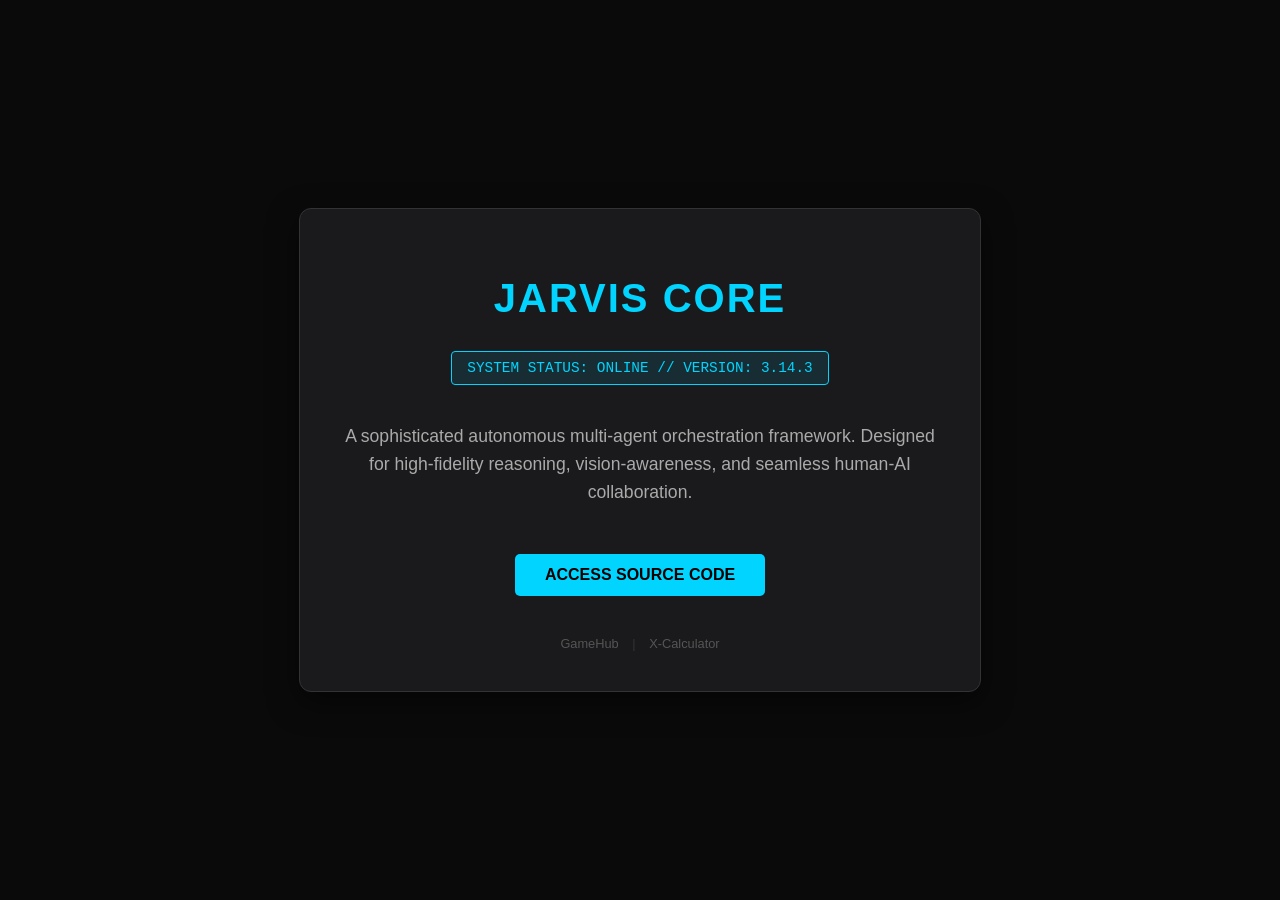
<file: docs/index.html>
<!DOCTYPE html>
<html lang="en">

<head>
    <meta charset="UTF-8">
    <meta name="viewport" content="width=device-width, initial-scale=1.0">
    <title>JARVIS | Autonomous Multi-Agent Core</title>
    <meta name="description"
        content="A Stark-level autonomous AI assistant built with Python 3.14 and Ollama. Developed by Rishaadj.">

    <link rel="canonical" href="https://github.com/rishaadj/JARVIS" />

    <meta name="google-site-verification" content="auHwd7tUHXW0Yy-gXWuSMIelJ4LDXUI9ID1_xFdB4G0" />

    <style>
        :root {
            --bg: #0a0a0b;
            --text: #e0e0e0;
            --accent: #00d4ff;
            --secondary: #1a1a1c;
        }

        body {
            font-family: 'Segoe UI', Tahoma, Geneva, Verdana, sans-serif;
            background-color: var(--bg);
            color: var(--text);
            display: flex;
            justify-content: center;
            align-items: center;
            height: 100vh;
            margin: 0;
            overflow: hidden;
        }

        .container {
            text-align: center;
            padding: 40px;
            background: var(--secondary);
            border-radius: 12px;
            border: 1px solid #333;
            box-shadow: 0 10px 30px rgba(0, 0, 0, 0.5);
            max-width: 600px;
        }

        h1 {
            font-size: 2.5rem;
            margin-bottom: 10px;
            letter-spacing: 2px;
            color: var(--accent);
            text-transform: uppercase;
        }

        p {
            font-size: 1.1rem;
            line-height: 1.6;
            color: #aaa;
        }

        .status-box {
            display: inline-block;
            padding: 8px 15px;
            background: rgba(0, 212, 255, 0.1);
            border: 1px solid var(--accent);
            border-radius: 4px;
            color: var(--accent);
            font-family: 'Courier New', Courier, monospace;
            margin: 20px 0;
            font-size: 0.9rem;
        }

        .btn {
            display: inline-block;
            margin-top: 30px;
            padding: 12px 30px;
            background-color: var(--accent);
            color: #000;
            text-decoration: none;
            font-weight: bold;
            border-radius: 5px;
            transition: transform 0.2s, box-shadow 0.2s;
        }

        .btn:hover {
            transform: translateY(-3px);
            box-shadow: 0 5px 15px rgba(0, 212, 255, 0.4);
        }

        .footer-links {
            margin-top: 40px;
            font-size: 0.8rem;
        }

        .footer-links a {
            color: #555;
            text-decoration: none;
            margin: 0 10px;
            transition: color 0.2s;
        }

        .footer-links a:hover {
            color: var(--accent);
        }
    </style>
</head>

<body>

    <div class="container">
        <h1>JARVIS CORE</h1>
        <div class="status-box">SYSTEM STATUS: ONLINE // VERSION: 3.14.3</div>

        <p>A sophisticated autonomous multi-agent orchestration framework.
            Designed for high-fidelity reasoning, vision-awareness, and seamless
            human-AI collaboration.</p>

        <a href="https://github.com/rishaadj/JARVIS" class="btn">ACCESS SOURCE CODE</a>

        <div class="footer-links">
            <a href="https://gamehub-tech.web.app/" target="_blank">GameHub</a>
            <span style="color:#333">|</span>
            <a href="https://x-calculator.web.app/" target="_blank">X-Calculator</a>
        </div>
    </div>

</body>

</html>
</file>
